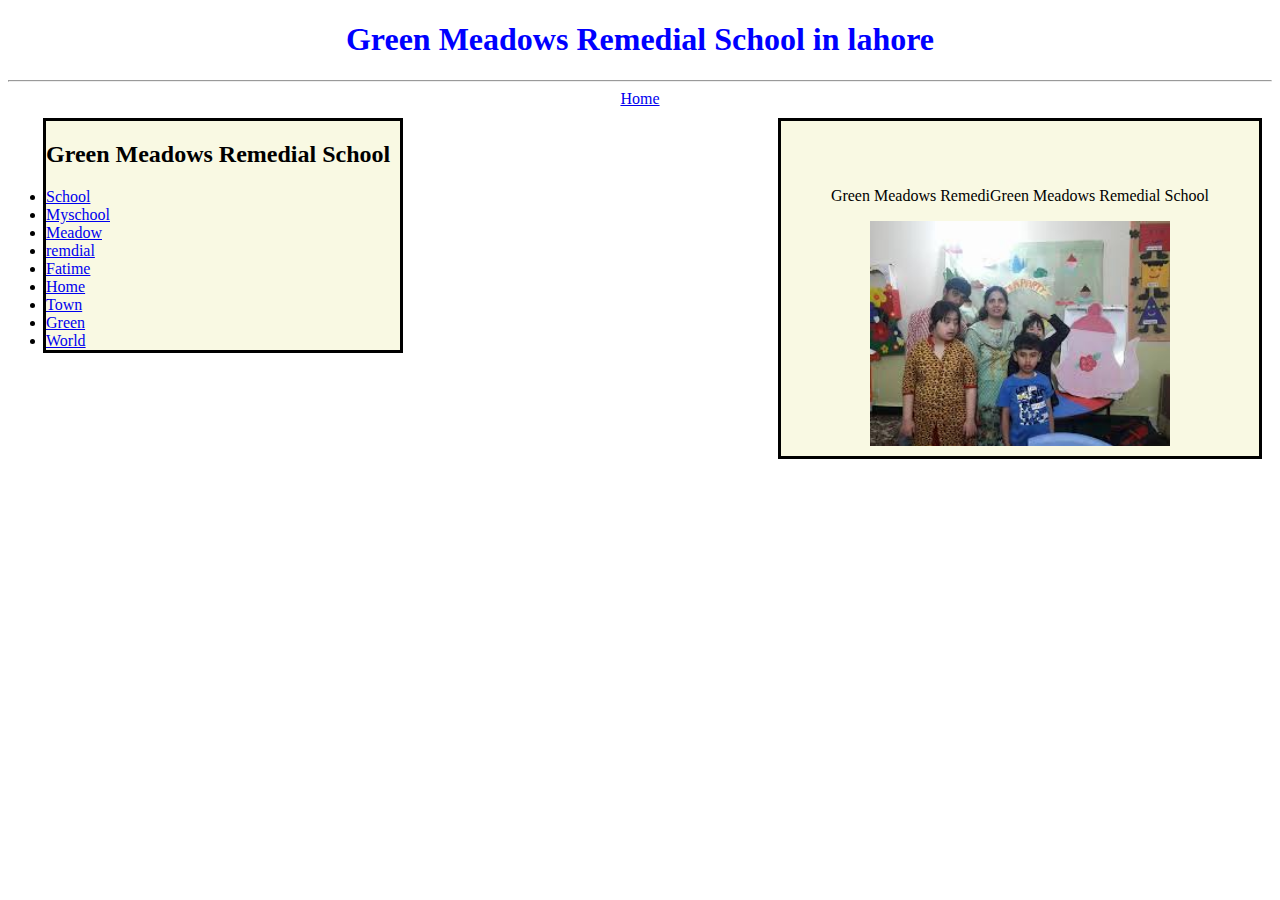
<file: school.html>
<!DOCTYPE html>
<html>
    <head>
        <title>Green Meadows Remedial School</title>
        <link rel="stylesheet" type="text/css" href="style.css">
    </head>
    <body>
        <h1>Green Meadows Remedial School in lahore</h1>
        <hr>
        <nav>
            <a href="index.html">Home</a>
        </nav>
        <div id="div1">
            <h2>Green Meadows Remedial School</h2>
           <li><a href="school.html">School</a></li>
           <li><a href="myschool.html">Myschool</a></li>
           <li><a href="meadow.html">Meadow</a></li>
           <li><a href="remedial.html">remdial</a></li>
           <li><a href="fatime.html">Fatime</a></li>
           <li><a href="home.html">Home</a></li>
           <li><a href="town.html">Town</a></li>
           <li><a href="green.html">Green</a></li>
           <li><a href="world.html">World</a></li> 
        </div>
        <div id="div2">
            <P>Green Meadows RemediGreen Meadows Remedial School</P>
            <img id="img3" src="[data-uri]" width=300 lenght=300>
        </div>
    </body>
</html>
</file>
<file: style.css>
h1{
    text-align: center;
    color: blue;
}
nav{
    text-align: center;
}
#div1{
    display: block;
    float: left;
    padding-right: 10px;
    padding: auto;
    margin: auto;
    border-style: solid;
    margin-top: 10px;
    margin-left: 35px;
    background-color: rgba(235, 235, 162, 0.3);
}
#div2{
    display: block;
    padding: 50px 50px 10px 50px;
    float: right;
    margin-right: 35px;
    margin: 10px;
    border-style: solid;
    background-color: rgba(235, 235, 162, 0.3);

}
#img1{
    display: block;
    float: center;
    padding: auto;
    margin: auto;
}

#img2{
    display: block;
    float: center;
    padding: auto;
    margin: auto;
}

#img3{
    display: block;
    float: center;
    padding: auto;
    margin: auto;
}

#img4{
    display: block;
    float: center;
    padding: auto;
    margin: auto;
}

#img5{
    display: block;
    float: center;
    padding: auto;
    margin: auto;
}

#img6{
    display: block;
    float: center;
    padding: auto;
    margin: auto;
}

#img7{
    display: block;
    float: center;
    padding: auto;
    margin: auto;
}

#img8{
    display: block;
    float: center;
    padding: auto;
    margin: auto;
}

#img9{
    display: block;
    float: center;
    padding: auto;
    margin: auto;
}

#img10{
    display: block;
    float: center;
    padding: auto;
    margin: auto;
}
</file>
